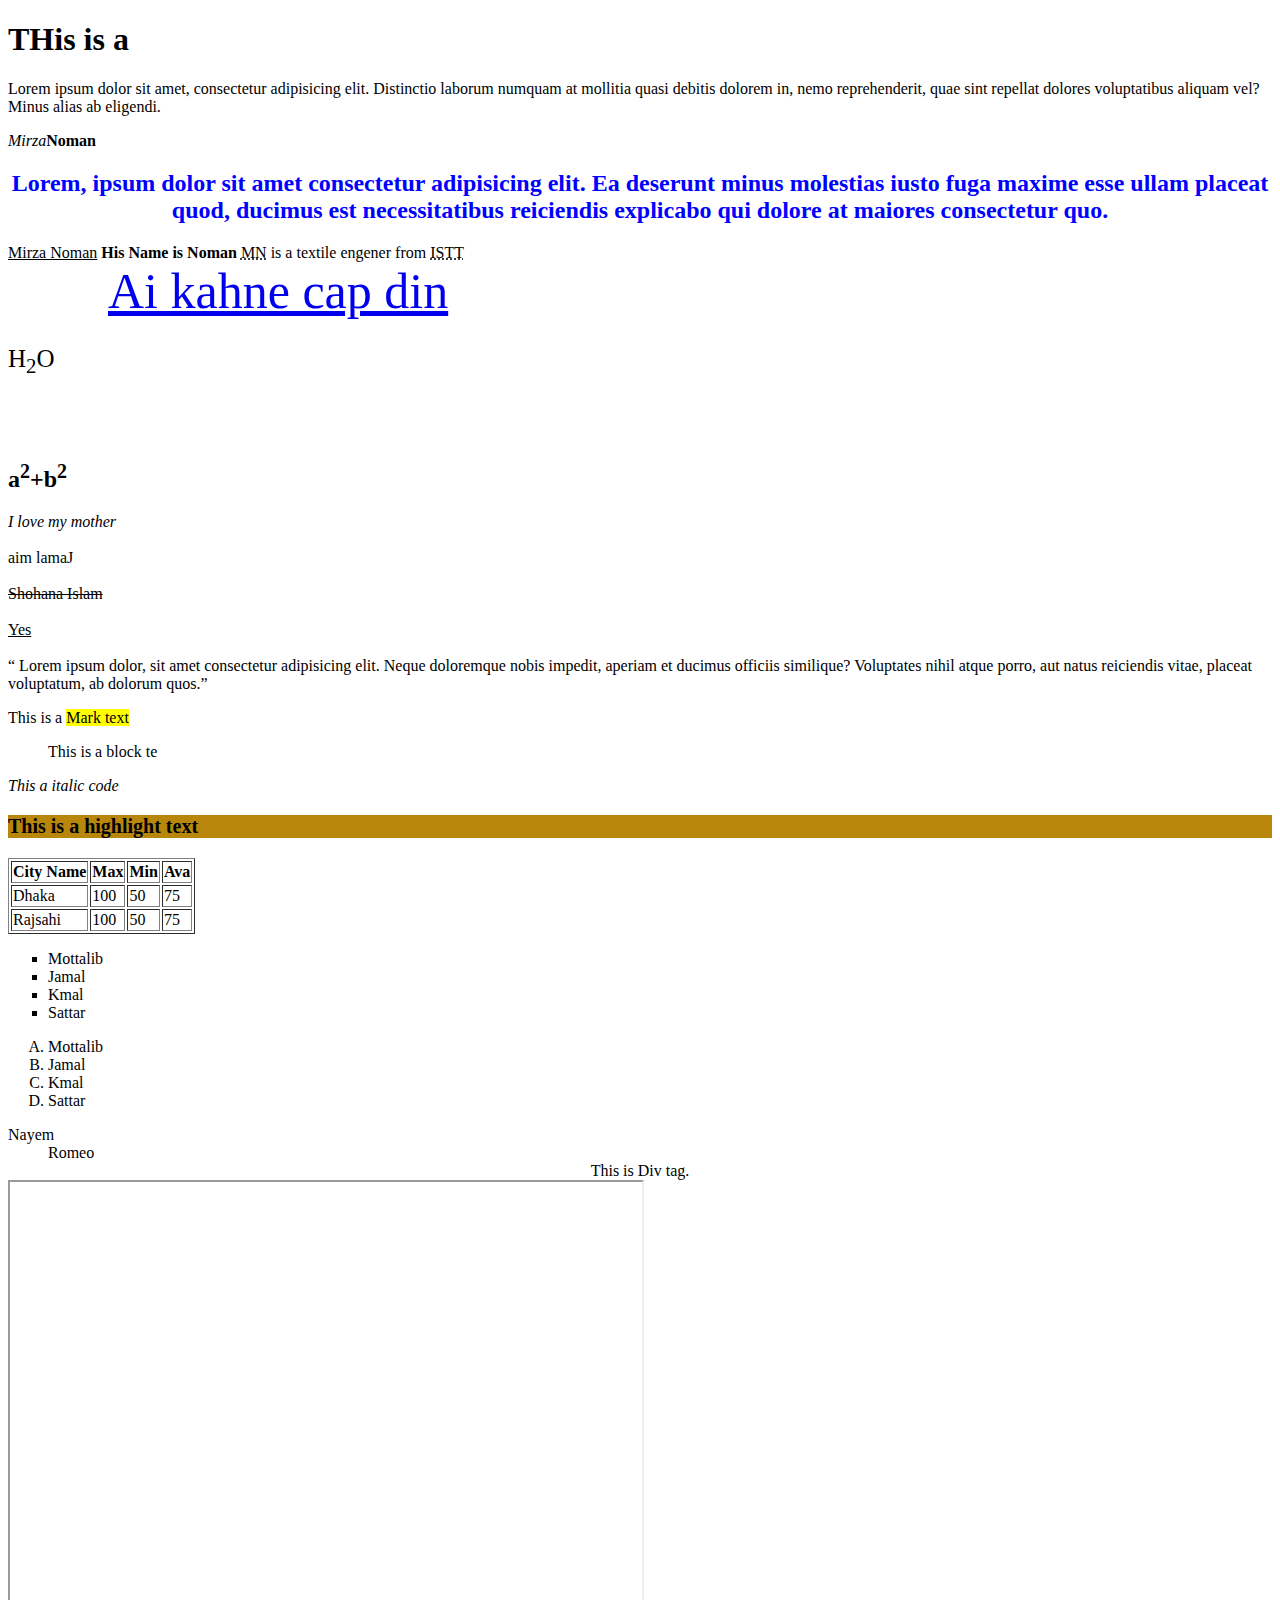
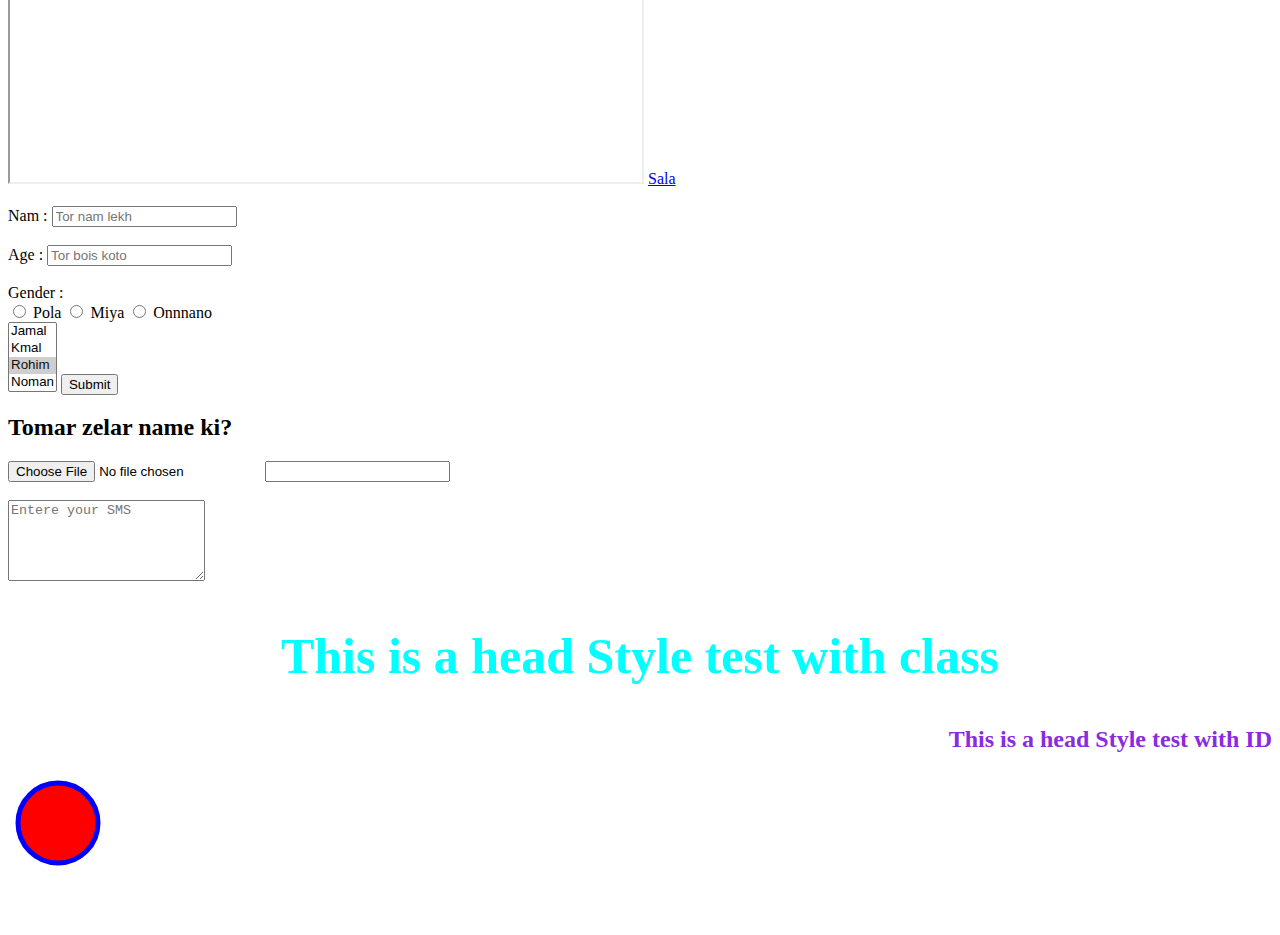
<file: Index.html>
<!DOCTYPE html>
<html>
<head>
	<title>This is an test website</title>
<Style>
	
	#Body{

		color: brown;
		background-color: red;
	}
	.mottalib{
		color: aqua;
		font-size: 50px;

	}
	.noman{
		text-align: center;}

	#MYID{
		color: blueviolet;
		text-align: right;
		}
</Style>
</head>
<body>
<h1>THis is a </h1>
<p>Lorem ipsum dolor sit amet, consectetur adipisicing elit. Distinctio laborum numquam at mollitia quasi debitis dolorem in, nemo reprehenderit, quae sint repellat dolores voluptatibus aliquam vel? Minus alias ab eligendi.</p>
<em>Mirza</em><strong>Noman</strong>
<h2 style="color: blue; text-align: center;" > Lorem, ipsum dolor sit amet consectetur adipisicing elit. Ea deserunt minus molestias iusto fuga maxime esse ullam placeat quod, ducimus est necessitatibus reiciendis explicabo qui dolore at maiores consectetur quo.</h2>

<ins>Mirza Noman</ins>
<b>His Name is Noman</b>

<abbr title="Mirza Noman" >MN</abbr> is a textile engener from <abbr title="Instite of since and textile" >ISTT</abbr>
<br>

<a style="padding: 100px; font-size: 50px;" href="Aboutmirza.me" >Ai kahne cap din</a>

<p style="font-size: 25px;" >H<sub>2</sub>O</p>
<br>
<br>
<h2>a<sup>2</sup>+b<sup>2</sup></h2>

<i>I love my mother</i>
 
<br>
<br>
<bdo dir="rtl" > Jamal mia </bdo>
<br>
<br>
<del>Shohana Islam</del>
<br>
<br>
<u>Yes</u>
<br>
<br>
<q> Lorem ipsum dolor, sit amet consectetur adipisicing elit. Neque doloremque nobis impedit, aperiam et ducimus officiis similique? Voluptates nihil atque porro, aut natus reiciendis vitae, placeat voluptatum, ab dolorum quos.</q>

<p> This is a <mark>Mark text</mark></p>

<blockquote>This is a block te</blockquote>

<i>This a italic code</i>

<h3 style="background-color: darkgoldenrod; font-size: 20px;" >This is a highlight text</h3>
<table border="1">
	<tr>
		<th>City Name</th>
		<th>Max</th>
		<th>Min</th>
		<th>Ava</th>
	</tr>
	<tr>
		<td>Dhaka</td>
		<td>100</td>
		<td>50</td>
		<td>75</td>
	</tr>
	<tr>
		<td>Rajsahi</td>
		<td>100</td>
		<td>50</td>
		<td>75</td>
	</tr>
</table>

<ul style="list-style-type:square;" >
	<li>Mottalib</li>
	<li>Jamal</li>
	<li>Kmal</li>
	<li>Sattar</li>
</ul>

<ol type="A">
	<li>Mottalib</li>
	<li>Jamal</li>
	<li>Kmal</li>
	<li>Sattar</li>
</ol>
<dt>Nayem</dt>
<dd>Romeo</dd>

<div style="text-align: center;"> 
	This is Div tag.
</div>

<iframe src="https://aboutmirza.blogspot.com" width="50%" height="600" name="Noman_Website"></iframe>
<a href="https://themottalib.blogspot.com" target="Noman_Website">Sala</a>
<br>
<br>
Nam : <input  placeholder="Tor nam lekh" > 
<br>
<br>
Age : <input type="number" placeholder="Tor bois koto">
<br>
<br>
Gender : 
<br>
<input type="radio" name="gender"> Pola
<input type="radio" name="gender"> Miya
<input type="radio" name="gender"> Onnnano

<form>
<select multiple>
	<option>Jamal</option>
	<option>Kmal</option>
	<option selected >Rohim</option>
	<option>Noman</option>
</select>
<input type="submit">
</form>

<form action="#" method="POST">
<h2>Tomar zelar name ki?</h2>

<input type="file" ></input>

<input list="zela">
<datalist id="zela">
	<option value="Rajahi">
	<option value="Barisal">
	<option value="Bagura">
	<option value="Rangpur">
</datalist>
<br><br>
<textarea cols="22" rows="5" placeholder="Entere your SMS"></textarea>
</form>

<h2 class="mottalib noman">This is a head Style test with class</h2>
<h2 ID="MYID">This is a head Style test with ID</h2>

<svg width="100" hight="100">
<circle cx="50" cy="50" r="40" fill="red" stroke="blue"stroke-width="5"  />
</svg>


</body>

</html>
</file>
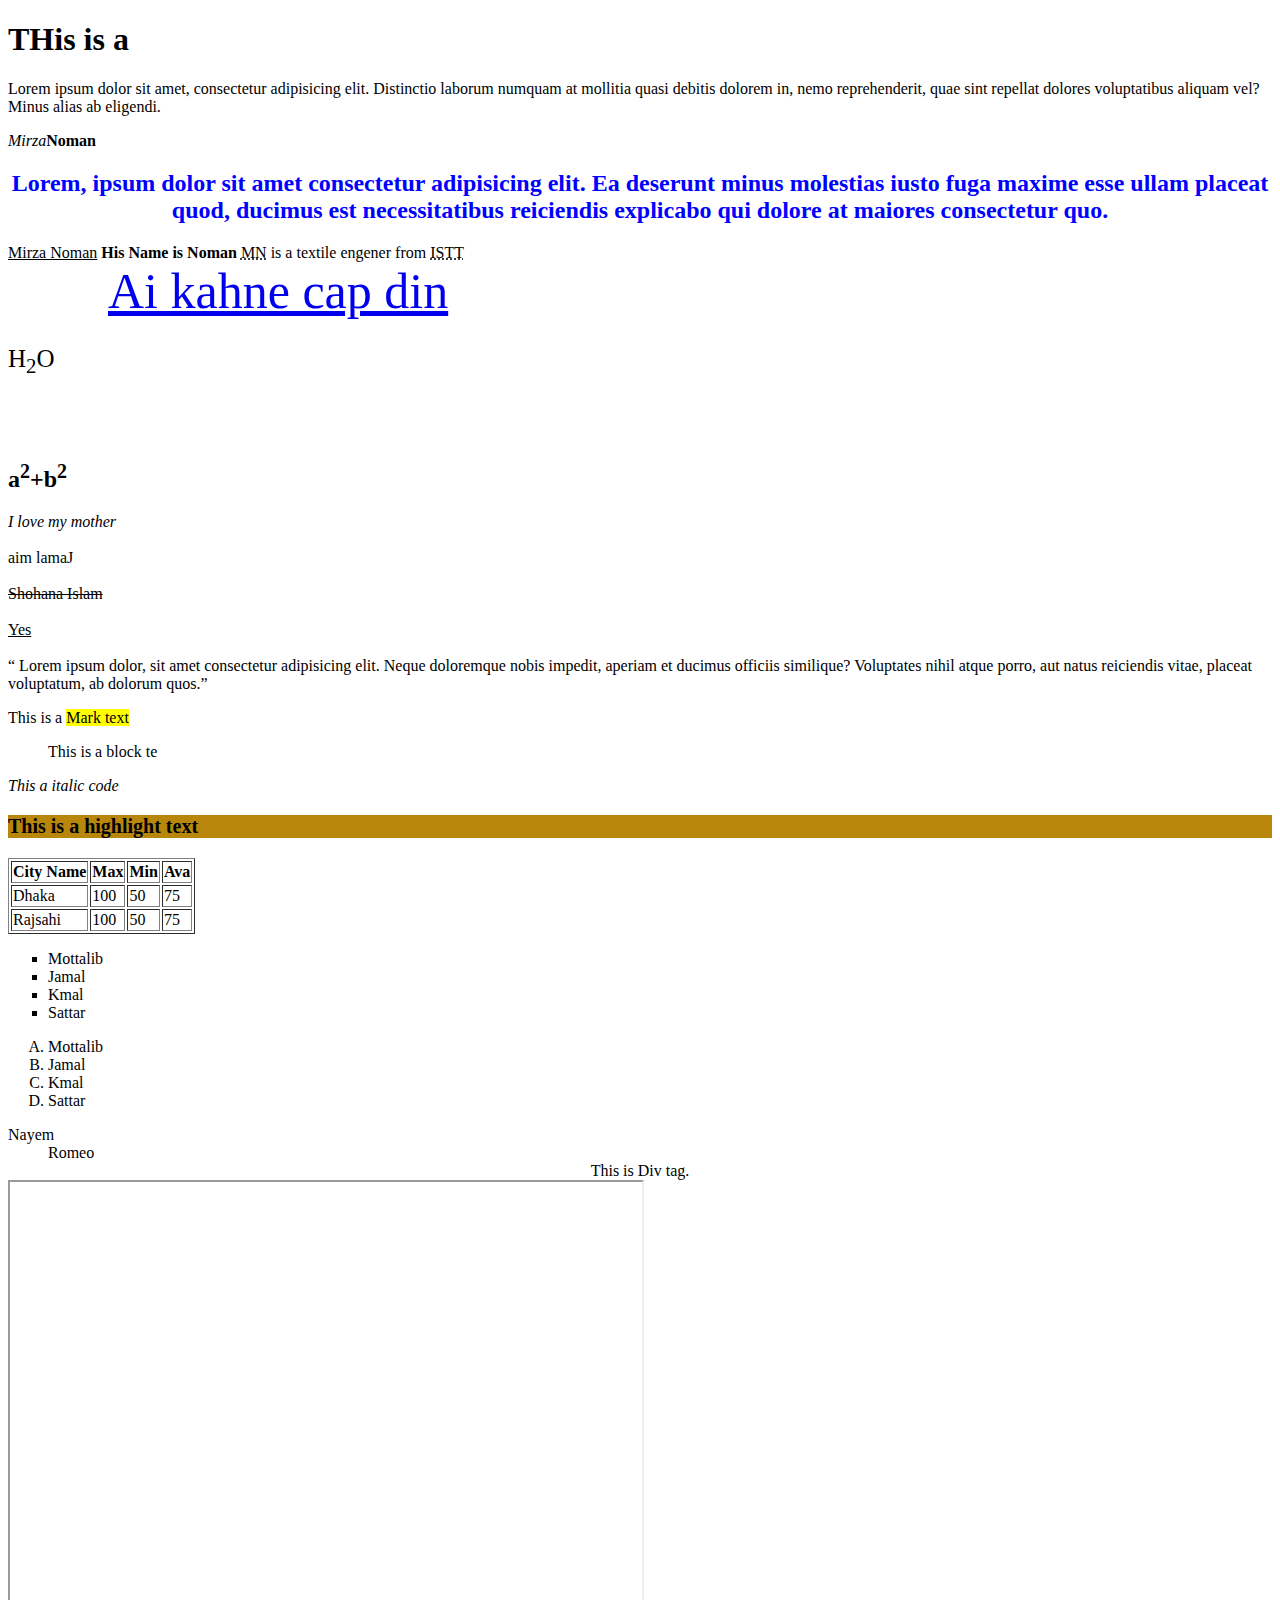
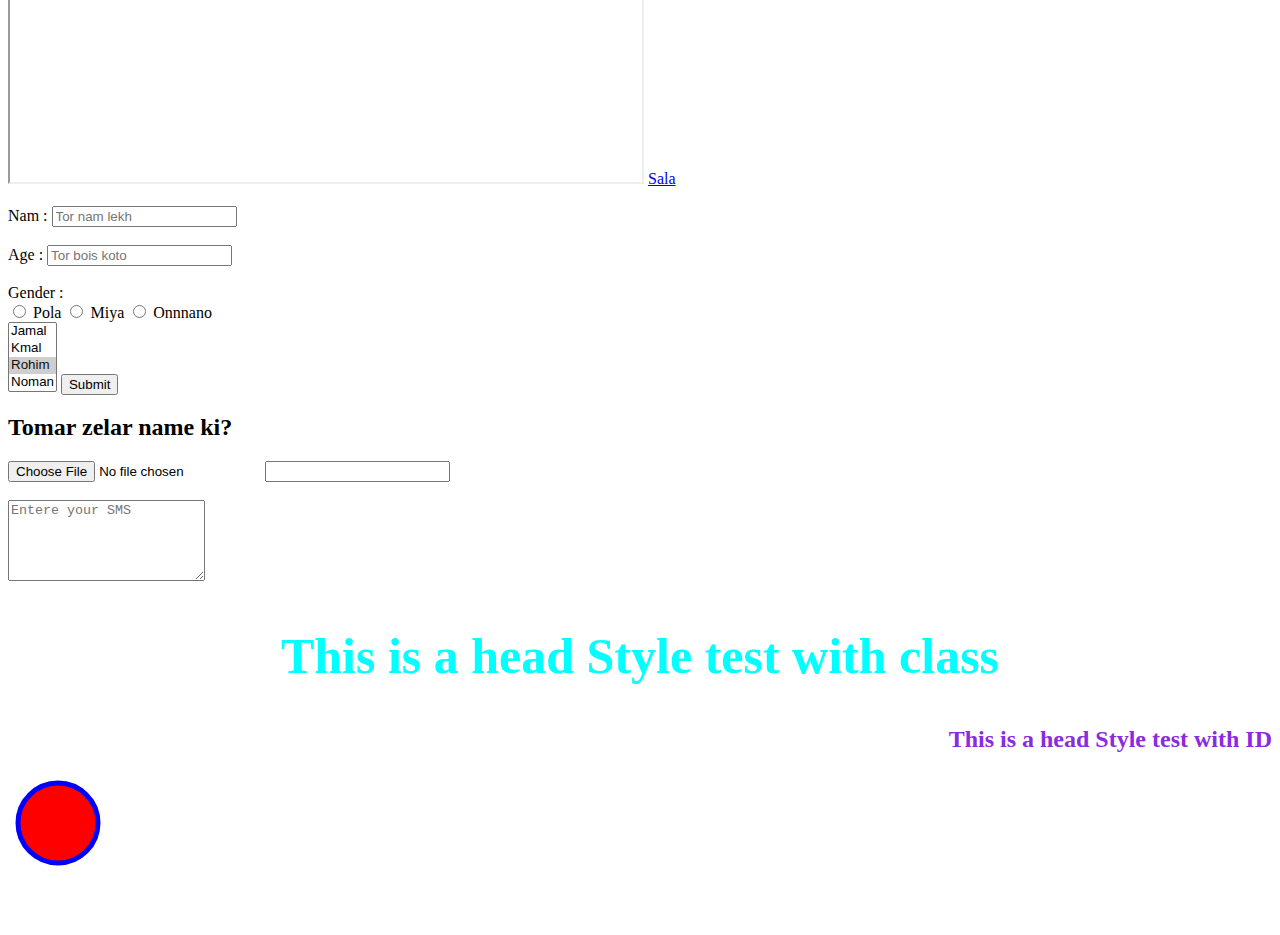
<file: index.html>
<!DOCTYPE html>
<html>
<head>
	<title>This is an test website</title>
<Style>
	
	#Body{

		color: brown;
		background-color: red;
	}
	.mottalib{
		color: aqua;
		font-size: 50px;

	}
	.noman{
		text-align: center;}

	#MYID{
		color: blueviolet;
		text-align: right;
		}
</Style>
</head>
<body>
<h1>THis is a </h1>
<p>Lorem ipsum dolor sit amet, consectetur adipisicing elit. Distinctio laborum numquam at mollitia quasi debitis dolorem in, nemo reprehenderit, quae sint repellat dolores voluptatibus aliquam vel? Minus alias ab eligendi.</p>
<em>Mirza</em><strong>Noman</strong>
<h2 style="color: blue; text-align: center;" > Lorem, ipsum dolor sit amet consectetur adipisicing elit. Ea deserunt minus molestias iusto fuga maxime esse ullam placeat quod, ducimus est necessitatibus reiciendis explicabo qui dolore at maiores consectetur quo.</h2>

<ins>Mirza Noman</ins>
<b>His Name is Noman</b>

<abbr title="Mirza Noman" >MN</abbr> is a textile engener from <abbr title="Instite of since and textile" >ISTT</abbr>
<br>

<a style="padding: 100px; font-size: 50px;" href="Aboutmirza.me" >Ai kahne cap din</a>

<p style="font-size: 25px;" >H<sub>2</sub>O</p>
<br>
<br>
<h2>a<sup>2</sup>+b<sup>2</sup></h2>

<i>I love my mother</i>
 
<br>
<br>
<bdo dir="rtl" > Jamal mia </bdo>
<br>
<br>
<del>Shohana Islam</del>
<br>
<br>
<u>Yes</u>
<br>
<br>
<q> Lorem ipsum dolor, sit amet consectetur adipisicing elit. Neque doloremque nobis impedit, aperiam et ducimus officiis similique? Voluptates nihil atque porro, aut natus reiciendis vitae, placeat voluptatum, ab dolorum quos.</q>

<p> This is a <mark>Mark text</mark></p>

<blockquote>This is a block te</blockquote>

<i>This a italic code</i>

<h3 style="background-color: darkgoldenrod; font-size: 20px;" >This is a highlight text</h3>
<table border="1">
	<tr>
		<th>City Name</th>
		<th>Max</th>
		<th>Min</th>
		<th>Ava</th>
	</tr>
	<tr>
		<td>Dhaka</td>
		<td>100</td>
		<td>50</td>
		<td>75</td>
	</tr>
	<tr>
		<td>Rajsahi</td>
		<td>100</td>
		<td>50</td>
		<td>75</td>
	</tr>
</table>

<ul style="list-style-type:square;" >
	<li>Mottalib</li>
	<li>Jamal</li>
	<li>Kmal</li>
	<li>Sattar</li>
</ul>

<ol type="A">
	<li>Mottalib</li>
	<li>Jamal</li>
	<li>Kmal</li>
	<li>Sattar</li>
</ol>
<dt>Nayem</dt>
<dd>Romeo</dd>

<div style="text-align: center;"> 
	This is Div tag.
</div>

<iframe src="https://aboutmirza.blogspot.com" width="50%" height="600" name="Noman_Website"></iframe>
<a href="https://themottalib.blogspot.com" target="Noman_Website">Sala</a>
<br>
<br>
Nam : <input  placeholder="Tor nam lekh" > 
<br>
<br>
Age : <input type="number" placeholder="Tor bois koto">
<br>
<br>
Gender : 
<br>
<input type="radio" name="gender"> Pola
<input type="radio" name="gender"> Miya
<input type="radio" name="gender"> Onnnano

<form>
<select multiple>
	<option>Jamal</option>
	<option>Kmal</option>
	<option selected >Rohim</option>
	<option>Noman</option>
</select>
<input type="submit">
</form>

<form action="#" method="POST">
<h2>Tomar zelar name ki?</h2>

<input type="file" ></input>

<input list="zela">
<datalist id="zela">
	<option value="Rajahi">
	<option value="Barisal">
	<option value="Bagura">
	<option value="Rangpur">
</datalist>
<br><br>
<textarea cols="22" rows="5" placeholder="Entere your SMS"></textarea>
</form>

<h2 class="mottalib noman">This is a head Style test with class</h2>
<h2 ID="MYID">This is a head Style test with ID</h2>

<svg width="100" hight="100">
<circle cx="50" cy="50" r="40" fill="red" stroke="blue"stroke-width="5"  />
</svg>


</body>

</html>
</file>
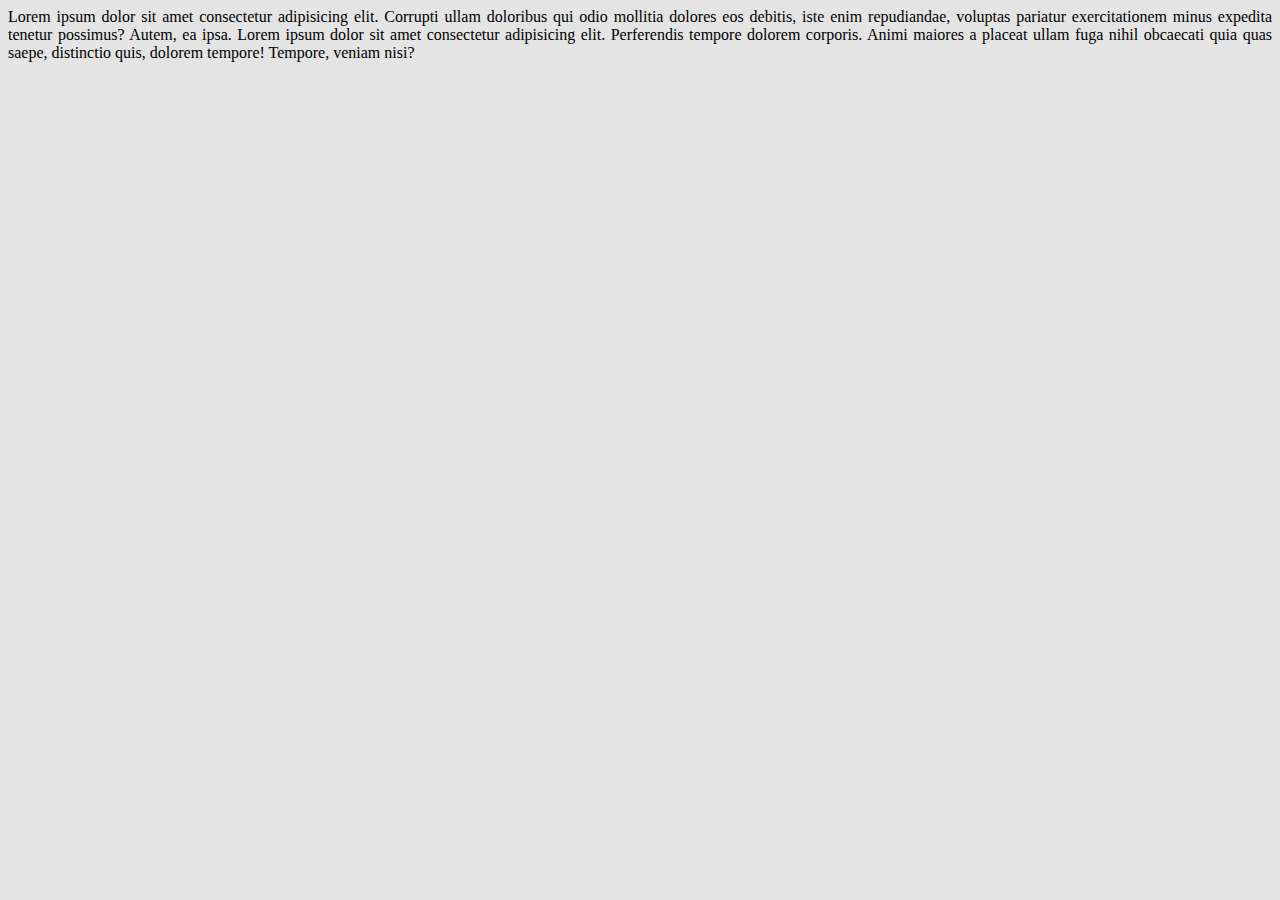
<file: ifame.html>
<html>
    <body style="background-color:#e4e4e4 ;" >
<p style="text-align: justify;"> Lorem ipsum dolor sit amet consectetur adipisicing elit. Corrupti ullam doloribus qui odio mollitia dolores eos debitis, iste enim repudiandae, voluptas pariatur exercitationem minus expedita tenetur possimus? Autem, ea ipsa. Lorem ipsum dolor sit amet consectetur adipisicing elit. Perferendis tempore dolorem corporis. Animi maiores a placeat ullam fuga nihil obcaecati quia quas saepe, distinctio quis, dolorem tempore! Tempore, veniam nisi?</p>

    </body>
</html>
</file>
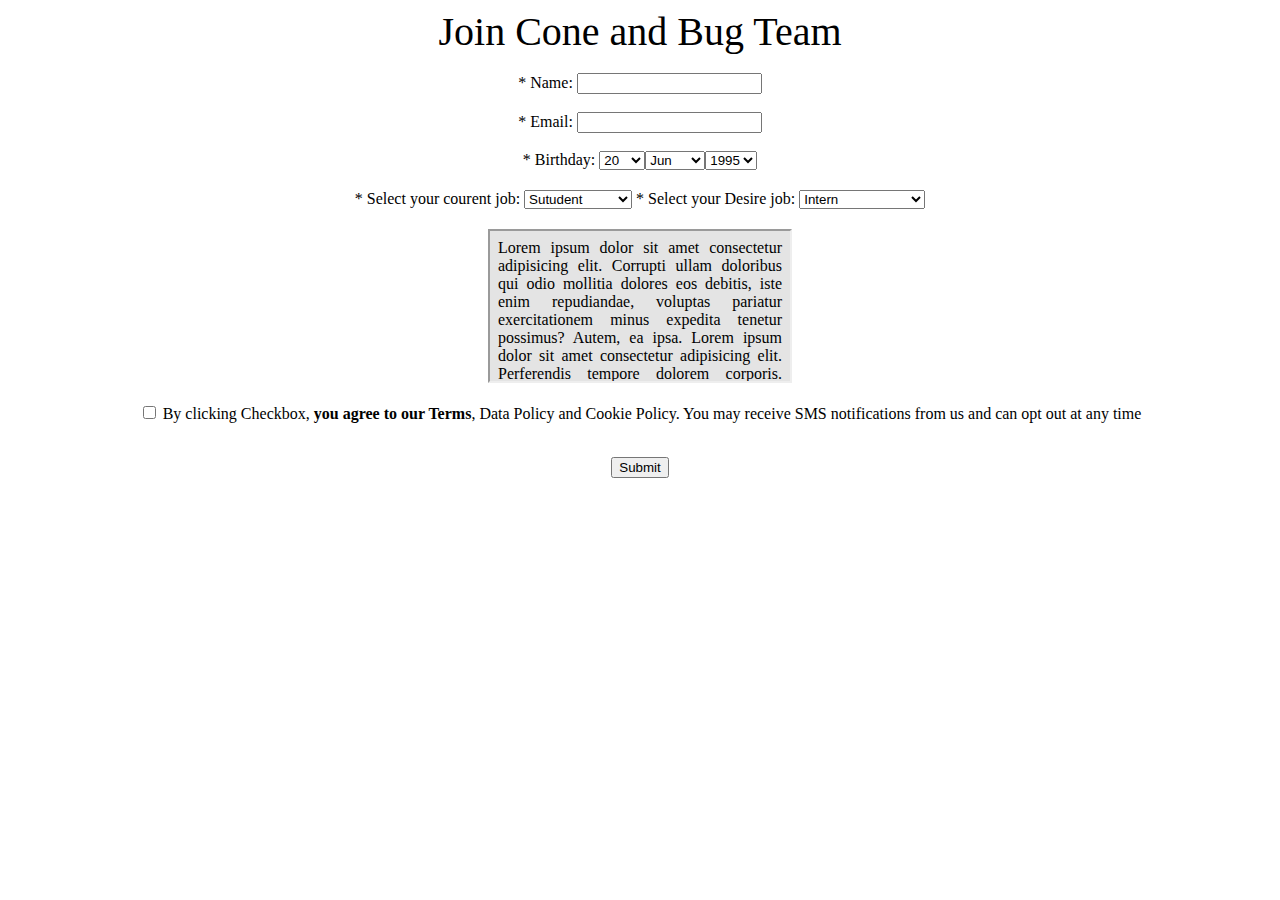
<file: main.html>
<!DOCTYPE html>
<html>
<head>
	<title>HTML Exam</title>
</head>
<body>

    <center style="font-size: 40px;">Join Cone and Bug Team</center>
    <br>

    <form style="text-align: center;" method="GET" >
            <label for="Name" >* Name:     
            <input id="Name" type="text" >
            <br><br>
            <label for="Email" >* Email:     
                <input id="Email" type="email" >
            <br><br>
        <!-- Birthday Start -->
        <label for="Birthday" >* Birthday:  </label>
        <select aria-label="Day" name="birthday_day" id="day" title="Day" class="_9407 _5dba _8esg"><option value="0">Day</option><option value="1">1</option><option value="2">2</option><option value="3">3</option><option value="4">4</option><option value="5">5</option><option value="6">6</option><option value="7">7</option><option value="8">8</option><option value="9">9</option><option value="10">10</option><option value="11">11</option><option value="12">12</option><option value="13">13</option><option value="14">14</option><option value="15">15</option><option value="16">16</option><option value="17">17</option><option value="18">18</option><option value="19">19</option><option value="20" selected="1">20</option><option value="21">21</option><option value="22">22</option><option value="23">23</option><option value="24">24</option><option value="25">25</option><option value="26">26</option><option value="27">27</option><option value="28">28</option><option value="29">29</option><option value="30">30</option><option value="31">31</option></select><select aria-label="Month" name="birthday_month" id="month" title="Month" class="_9407 _5dba _8esg"><option value="0">Month</option><option value="1">Jan</option><option value="2">Feb</option><option value="3">Mar</option><option value="4">Apr</option><option value="5">May</option><option value="6" selected="1">Jun</option><option value="7">Jul</option><option value="8">Aug</option><option value="9">Sept</option><option value="10">Oct</option><option value="11">Nov</option><option value="12">Dec</option></select><select aria-label="Year" name="birthday_year" id="year" title="Year" class="_9407 _5dba _8esg"><option value="0">Year</option><option value="2020">2020</option><option value="2019">2019</option><option value="2018">2018</option><option value="2017">2017</option><option value="2016">2016</option><option value="2015">2015</option><option value="2014">2014</option><option value="2013">2013</option><option value="2012">2012</option><option value="2011">2011</option><option value="2010">2010</option><option value="2009">2009</option><option value="2008">2008</option><option value="2007">2007</option><option value="2006">2006</option><option value="2005">2005</option><option value="2004">2004</option><option value="2003">2003</option><option value="2002">2002</option><option value="2001">2001</option><option value="2000">2000</option><option value="1999">1999</option><option value="1998">1998</option><option value="1997">1997</option><option value="1996">1996</option><option value="1995" selected="1">1995</option><option value="1994">1994</option><option value="1993">1993</option><option value="1992">1992</option><option value="1991">1991</option><option value="1990">1990</option><option value="1989">1989</option><option value="1988">1988</option><option value="1987">1987</option><option value="1986">1986</option><option value="1985">1985</option><option value="1984">1984</option><option value="1983">1983</option><option value="1982">1982</option><option value="1981">1981</option><option value="1980">1980</option><option value="1979">1979</option><option value="1978">1978</option><option value="1977">1977</option><option value="1976">1976</option><option value="1975">1975</option><option value="1974">1974</option><option value="1973">1973</option><option value="1972">1972</option><option value="1971">1971</option><option value="1970">1970</option><option value="1969">1969</option><option value="1968">1968</option><option value="1967">1967</option><option value="1966">1966</option><option value="1965">1965</option><option value="1964">1964</option><option value="1963">1963</option><option value="1962">1962</option><option value="1961">1961</option><option value="1960">1960</option><option value="1959">1959</option><option value="1958">1958</option><option value="1957">1957</option><option value="1956">1956</option><option value="1955">1955</option><option value="1954">1954</option><option value="1953">1953</option><option value="1952">1952</option><option value="1951">1951</option><option value="1950">1950</option><option value="1949">1949</option><option value="1948">1948</option><option value="1947">1947</option><option value="1946">1946</option><option value="1945">1945</option><option value="1944">1944</option><option value="1943">1943</option><option value="1942">1942</option><option value="1941">1941</option><option value="1940">1940</option><option value="1939">1939</option><option value="1938">1938</option><option value="1937">1937</option><option value="1936">1936</option><option value="1935">1935</option><option value="1934">1934</option><option value="1933">1933</option><option value="1932">1932</option><option value="1931">1931</option><option value="1930">1930</option><option value="1929">1929</option><option value="1928">1928</option><option value="1927">1927</option><option value="1926">1926</option><option value="1925">1925</option><option value="1924">1924</option><option value="1923">1923</option><option value="1922">1922</option><option value="1921">1921</option><option value="1920">1920</option><option value="1919">1919</option><option value="1918">1918</option><option value="1917">1917</option><option value="1916">1916</option><option value="1915">1915</option><option value="1914">1914</option><option value="1913">1913</option><option value="1912">1912</option><option value="1911">1911</option><option value="1910">1910</option><option value="1909">1909</option><option value="1908">1908</option><option value="1907">1907</option><option value="1906">1906</option><option value="1905">1905</option></select></span></span>

        <!-- Birthday End -->
                <br>
            
    <label for="Job" >* Select your courent job: 
        <select id="Job" style="margin-top: 20px;" >
            <option>Unemployed</option>
            <option>Employed</option>
            <option> Searching Job</option>
            <option selected >Sutudent</option>
        </select>

    <label for="Job" >* Select your Desire job: 
            <select id="Job" style="margin-top: 20px;" >
                <option>Web Designer</option>
                <option>Graphic Designer</option>
                <option>Programer</option>
                <option selected >Intern</option>
            </select>
    </form>
<br>
    <iframe style="margin-top: 20px;" src="ifame.html" ></iframe>
<br>  
<p style="padding: 100px, 100px; text-align: center;" > 
    <input id="Terms" type="checkbox" required >
    <label for="Terms" > By clicking Checkbox, <strong>you agree to our Terms</strong>, Data Policy and Cookie Policy. You may receive SMS notifications from us and can opt out at any time </p>
        <br>

<input type="submit" >
</body>

</html>
</file>
